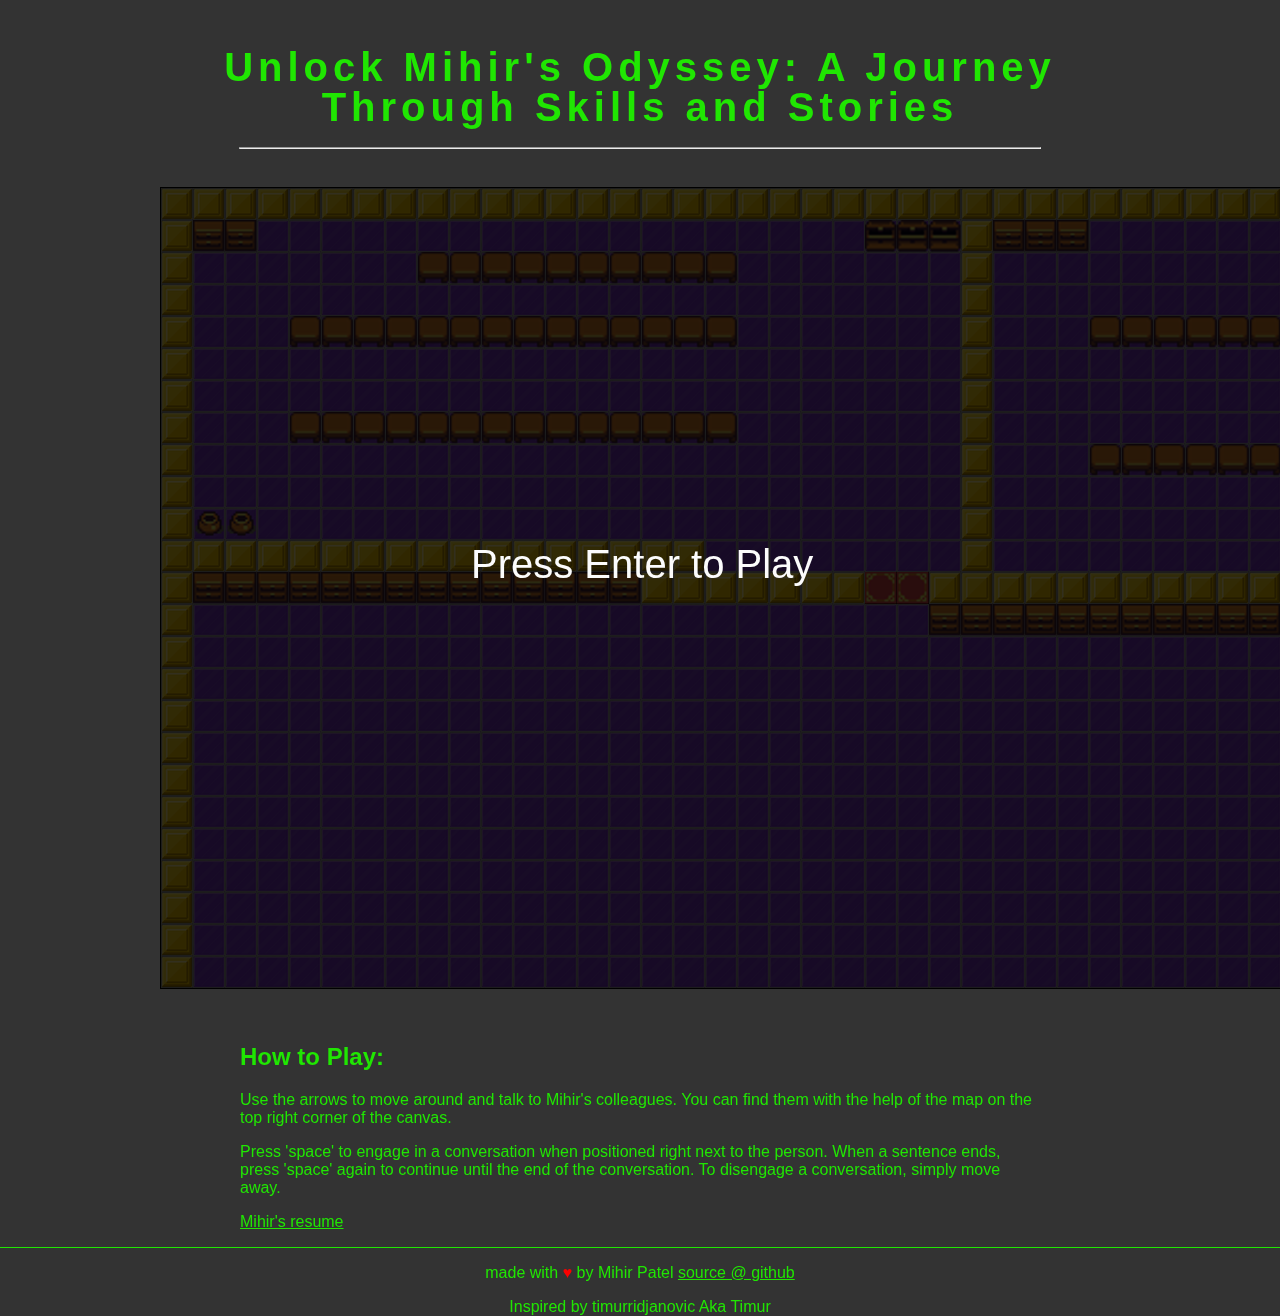
<file: index.html>
<!DOCTYPE html>
<html>
<head>
    <title>Mihir's Resume</title>
    <link rel="stylesheet" type="text/css" href="css/style.css" />
    <script type="text/javascript" src="//ajax.googleapis.com/ajax/libs/jquery/1.10.2/jquery.min.js"></script>
    <script type="text/javascript" src="js/requestAnimationFrame.js"></script>
    <script type="text/javascript" src="js/InputEngine.js"></script>
    <script type="text/javascript" src="js/Player.js"></script>
    <script type="text/javascript" src="js/Character.js"></script>
    <script type="text/javascript" src="js/Sound.js"></script>
    <script type="text/javascript" src="js/GameEngine.js"></script>
</head>
<body>
<div class="container top">
    <center><h1>Unlock Mihir's Odyssey: A Journey Through Skills and Stories</h1></center>
    <hr width="800">
    <div class="box" style="margin: 0 auto;">
        <canvas id="mainCanvas" width="1200" height="800"></canvas>
    </div>
    <div class="box2">
        <h2>How to Play:</h2>
        <p>Use the arrows to move around and talk to Mihir's colleagues. You can find them with the help of the map on the top right corner of the canvas.</p>
        <p>Press 'space' to engage in a conversation when positioned right next to the person. When a sentence ends, press 'space' again to continue until the end of the conversation. To disengage a conversation, simply move away.</p>
        <p><a href="https://drive.google.com/file/d/1UAmGpmWqytjmGITsI_p4f85M3posGfUl/view?usp=sharing" target="_blank" style="color: #21e903;">Mihir's resume</a></p>
        

    </div>
</div>

<footer class="footer">
    <div class="container">
        <center><p>made with <span class="heart">&hearts;</span> by Mihir Patel <a href="https://github.com/CODEMASTERMIHIR" target="_blank" style="color: #21e903">source @ github</a></p></center>
        <center><p>Inspired by timurridjanovic Aka Timur</p></center>
    </div>
</footer>

<script>
    //GA code
    function gaSSDSLoad (acct) {
        var gaJsHost = (("https:" == document.location.protocol) ? "https://ssl." : "http://www."),
            pageTracker,
            s;
        s = document.createElement('script');
        s.src = gaJsHost + 'google-analytics.com/ga.js';
        s.type = 'text/javascript';
        s.onloadDone = false;
        function init () {
            pageTracker = _gat._getTracker(acct);
            pageTracker._trackPageview();
        }
        s.onload = function () {
            s.onloadDone = true;
            init();
        };
        s.onreadystatechange = function() {
            if (('loaded' === s.readyState || 'complete' === s.readyState) && !s.onloadDone) {
                s.onloadDone = true;
                init();
            }
        };
    }

    /* and run it */
    gaSSDSLoad("UA-45508663-1");
</script>

</body>
</html>
</file>
<file: css/style.css>
html, body {
    height: 98%;
    margin: 0px;
    padding: 0px;
}

body {
    font-family: Tahoma, Geneva, sans-serif;
    background: #333; /* Dark background */
    font-weight: normal !important;
    color: #21e903; /* Purple text */
    opacity: 0.99;
}

canvas {
    border: 1px solid black;
    margin-bottom: 30px;
}

.container {
    margin: 0 auto;
    width: 960px;
    min-height: 96%;
    height: auto !important;
    height: 96%;
}

.top {
    padding-top: 20px;
}

h1 {
    letter-spacing: 5px;
    font-size: 40px;
    line-height: 40px;
    margin-bottom: 20px;
    color: #21e903; /* Purple text */
}

#canvas {
    float: left;
}

.heart {
    color: red;
}

.box {
    align-items: center;
    padding-top: 30px;
    padding-bottom: 0px;
    margin: 0 auto;
}

.box2 {
    width: 800px;
    margin: 0 auto;
}

.footer {
    border-style: solid;
    border-top-width: 1px;
    border-bottom-width: 0px;
    border-right-width: 0px;
    border-left-width: 0px;
    padding-bottom: 0px;
}
</file>
